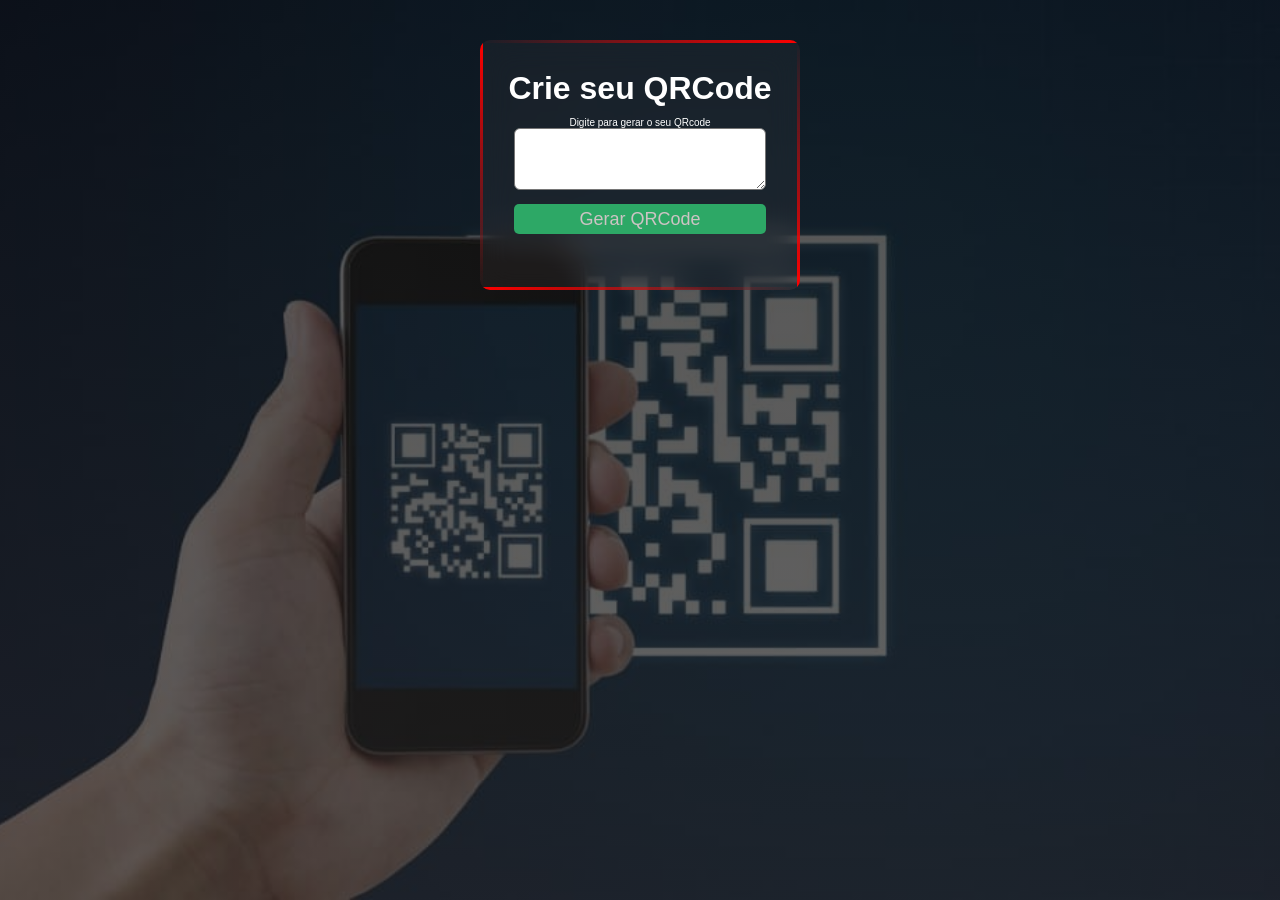
<file: index.html>
<!DOCTYPE html>
<html lang="pt-br">
<head>
    <meta charset="UTF-8">
    <meta http-equiv="X-UA-Compatible" content="IE=edge">
    <meta name="viewport" content="width=device-width, initial-scale=1.0">
    <title>Projeto QR code</title>
    <link rel="stylesheet" href="/qrcode.css">
</head>
<body>
    <div id="caixa">
        <div id="container">
            <span class="cor"></span>
            <span class="cor"></span>
            <span class="cor"></span>
            <span class="cor"></span>
            <h1 class="titulo">Crie seu QRCode</h1>
            <p class="digitar">Digite para gerar o seu QRcode</p>
            <textarea maxlength="400" rows="4" class="texto"></textarea>
            <button id="gerarQRCode">Gerar QRCode</button>
            <img id="QECodeImage">
        </div>
    </div>
    
    <script src="/qrcode.js"></script>
    
</body>
</html>
</file>
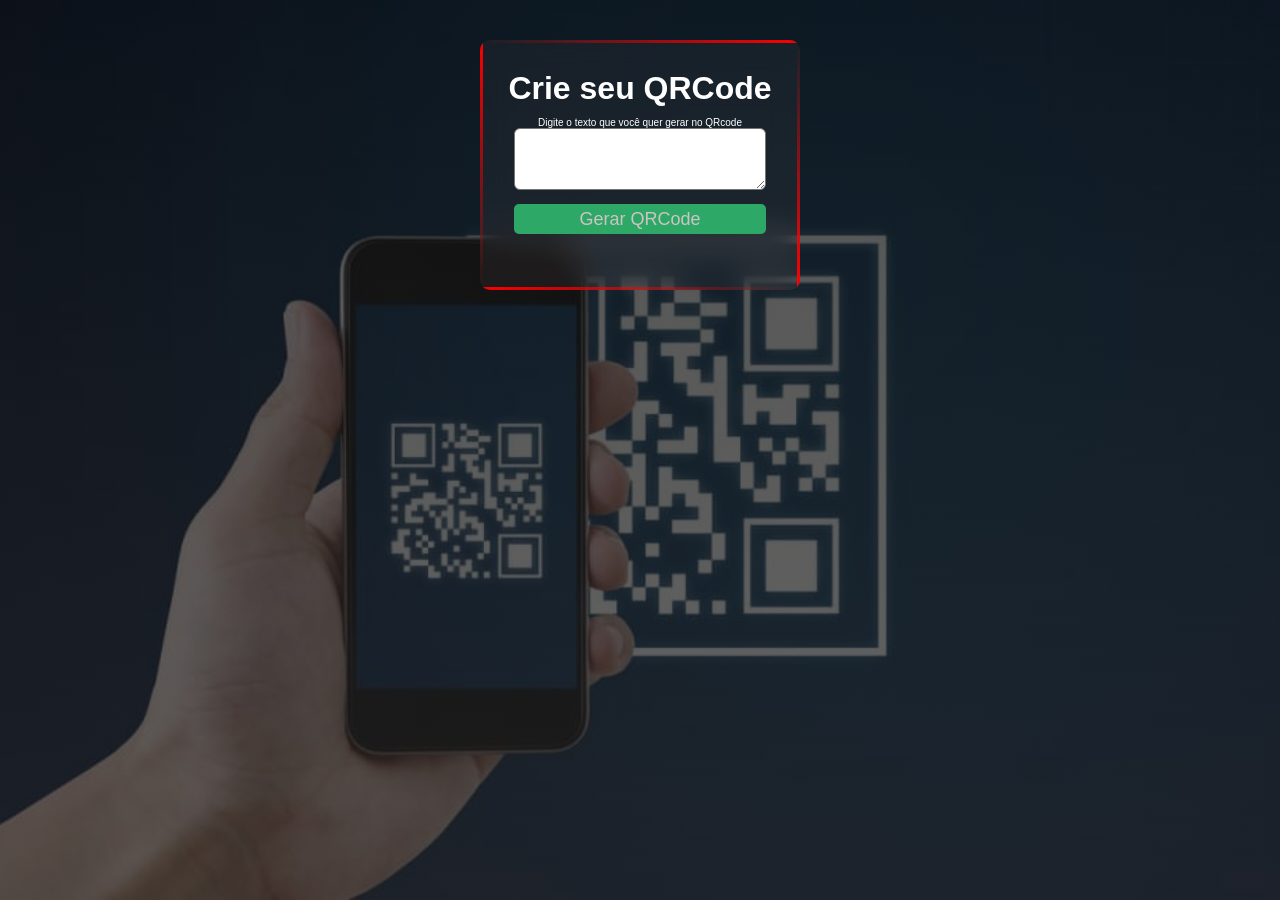
<file: qrcode.html>
<!DOCTYPE html>
<html lang="pt-br">
<head>
    <meta charset="UTF-8">
    <meta http-equiv="X-UA-Compatible" content="IE=edge">
    <meta name="viewport" content="width=device-width, initial-scale=1.0">
    <title>Projeto QR code</title>
    <link rel="stylesheet" href="/qrcode.css">
</head>
<body>
    <div id="caixa">
        <div id="container">
            <span class="cor"></span>
            <span class="cor"></span>
            <span class="cor"></span>
            <span class="cor"></span>
            <h1 class="titulo">Crie seu QRCode</h1>
            <p class="digitar">Digite o texto que você quer gerar no QRcode</p>
            <textarea maxlength="400" rows="4" class="texto"></textarea>
            <button id="gerarQRCode">Gerar QRCode</button>
            <img id="QECodeImage">
        </div>
    </div>
    
    <script src="/qrcode.js"></script>
    
</body>
</html>
</file>
<file: qrcode.css>
*{
    margin: 0;
    padding: 0;
    box-sizing: border-box;
}

body{
    display: flex;
    justify-content: center;
    align-items: center;
    width: 100vw;
    height: 100vh;
    background: url(/shutterstock_1569659563_Easy-Resize.com_-1024x646.jpg);
    background-repeat: no-repeat;
    background-size:cover;
    background-position: center;
}

#caixa{
    display: flex;
    justify-content: center;
    align-items: center;
    background: linear-gradient(rgba(12, 12, 12, 0.7),rgba(35, 34, 34, 0.7));
    width: 100%;
    height: 100vh;
}
#container{
    position: fixed;
    text-align: center;
    top: 40px;
    height: 250px;
    width: 320px;
    border-radius: 10%;
    background-color: rgba(122, 98, 98, 0.1); /* cor de fundo com transparência */
   backdrop-filter: blur(15px); /* desfoca o conteúdo por trás */
   border-radius: 10px; /* bordas arredondadas */
   padding: 20px; /* espaçamento interno */
   transition: height 0.1s ;
   font-family: sans-serif;
   overflow: hidden;
}

#container span:first-of-type{
    position: absolute;
    top: 0;
    left: 0;
    width: 100%;
    height: 3px;
    background: linear-gradient(to right,transparent, red);
    animation: animar1 2s linear infinite;
}

@keyframes animar1{
    0%{
        transform: translateX(-100%);
    }
    100%{
        transform: translateX(100%);
    }
}

#container span:nth-of-type(2){
    position: absolute;
    top: 0;
    right: 0;
    width: 3px;
    height: 100%;
    background: linear-gradient(to bottom,transparent, red);
    animation: animar2 2s linear infinite;
    animation-delay: 1s;
}

@keyframes animar2{
    0%{
        transform: translatey(-100%);
    }
    100%{
        transform: translatey(100%);
    }
}

#container span:nth-of-type(3){
    position: absolute;
    bottom: 0;
    right: 0;
    width: 100%;
    height: 3px;
    background: linear-gradient(to left,transparent, red);
    animation: animar3 2s linear infinite;
}

@keyframes animar3{
    0%{
        transform: translatex(100%);
    }
    100%{
        transform: translatex(-100%);
    }
}

#container span:last-of-type{
    position: absolute;
    top: 0;
    left: 0;
    width: 3px;
    height: 100%;
    background: linear-gradient(to top,transparent, red);
    animation: animar4 2s linear infinite;
    animation-delay: 1s;
}
@keyframes animar4{
    0%{
        transform: translatey(100%);
    }
    100%{
        transform: translatey(-100%);
    }
}


.titulo{
    position: relative;
    top: 10px;
    color: white;
}

.digitar{
    color: white;
    font-size: 10px;
    position: relative;
    top: 20px;
}
.texto{
    position: relative;
    top: 20px;
    width: 90%;
    outline: none;
    border-radius: 6px;
    text-align: center;
}
#gerarQRCode{
    display: block;
    position: relative;
    top: 30px;
    width: 90%;
    height: 30px;
    margin-left: auto;
    margin-right: auto;
    border-radius: 5px;
    color: rgb(205, 196, 196);
    font-size: 18px;
    background-color: rgb(45, 168, 102);
    border: none;
}

#gerarQRCode:hover{
    background-color: rgb(88, 188, 135);
    cursor: pointer;
}

#QECodeImage{
    display: block;
    position: relative;
    margin-left: auto;
    margin-right: auto;
    top: 50px;
    border: none;
    border-radius: 10%;
}
</file>
